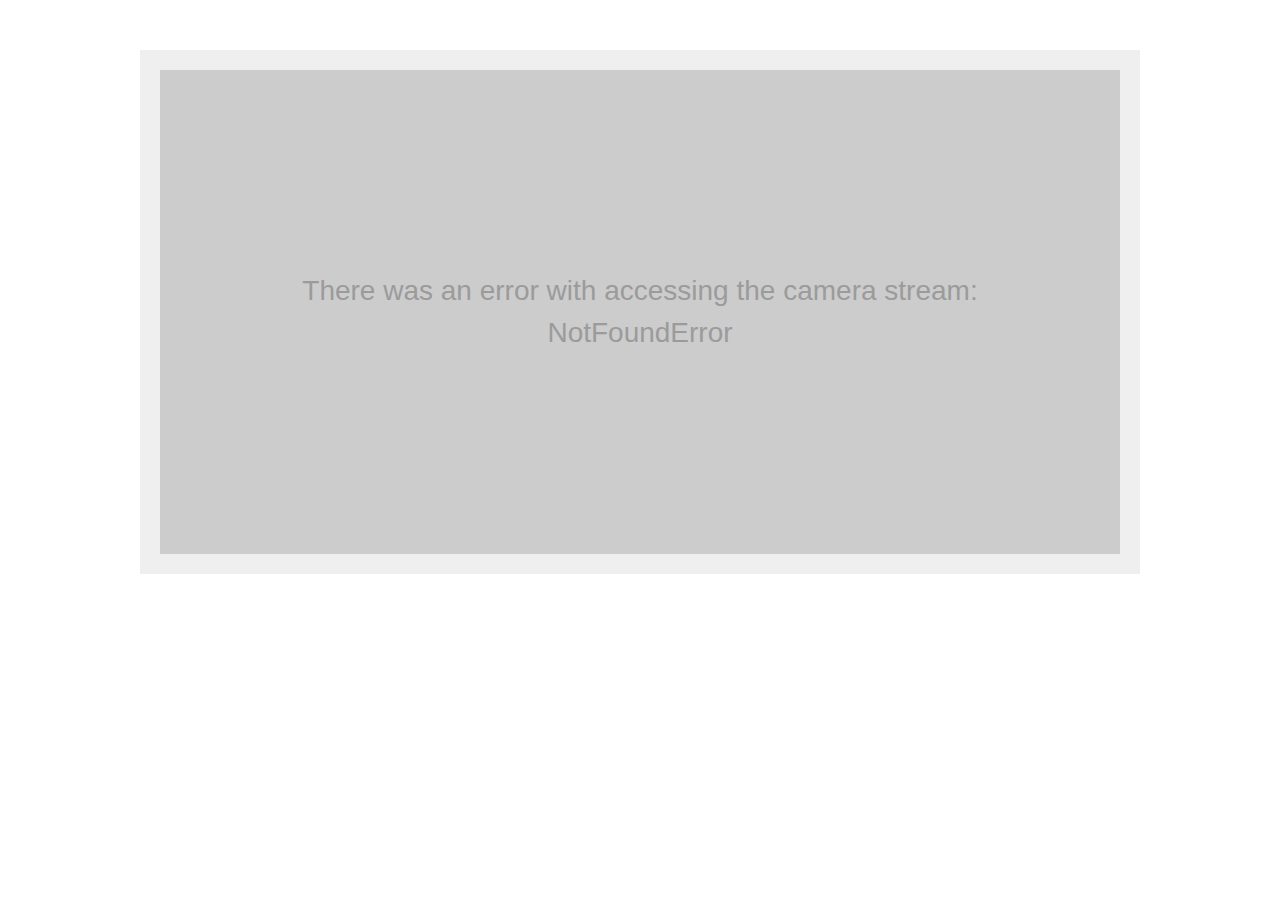
<file: templates/photo.html>
<!DOCTYPE html>
<html>

<head>

    <meta charset="utf-8">
    <meta http-equiv="X-UA-Compatible" content="IE=edge">
    <meta name="viewport" content="width=device-width, initial-scale=1">

    <title>Demo: Take a Selfie With JavaScript</title>

    <link href="https://fonts.googleapis.com/icon?family=Material+Icons" rel="stylesheet">
    <link rel="stylesheet" href="assets/css/styles.css">

</head>
<body>

<div class="container">

  <div class="app">

    <a href="#" id="start-camera" class="visible">Touch here to start the app.</a>
    <video id="camera-stream"></video>
    <img id="snap">

    <p id="error-message"></p>

    <div class="controls">
      <a href="#" id="delete-photo" title="Delete Photo" class="disabled"><i class="material-icons">delete</i></a>
      <a href="#" id="take-photo" title="Take Photo"><i class="material-icons">camera_alt</i></a>
      <a href="#" id="download-photo" download="selfie.png" title="Save Photo" class="disabled"><i class="material-icons">file_download</i></a>
    </div>

    <!-- Hidden canvas element. Used for taking snapshot of video. -->
    <canvas></canvas>

  </div>

</div>


<script src="assets/js/script.js"></script>

</body>

</html>
</file>
<file: templates/assets/css/styles.css>
@import url('https://fonts.googleapis.com/css?family=Open+Sans:400,700');

*{
    box-sizing: border-box;
    margin: 0;
    padding: 0;
}

html{
    background-color: #fff;
    font:normal 16px/1.5 sans-serif;
    color: #333;
}

h3{
    font: normal 32px/1.5 'Open Sans', sans-serif;
    color: #2c3e50;
    margin: 50px 0;
    text-align: center;
}


.container{
    max-width: 1000px;
    margin: 50px auto;
    padding: 20px;
    background-color: #efefef;
}

.app{
    width: 100%;
    position: relative;
}

.app #start-camera{
    display: none;
    border-radius: 3px;
    max-width: 400px;
    color: #fff;
    background-color: #448AFF;
    text-decoration: none;
    padding: 15px;
    opacity: 0.8;
    margin: 50px auto;
    text-align: center;
}

.app video#camera-stream{
    display: none;
    width: 100%;
}

.app img#snap{
    position: absolute;
    top: 0;
    left: 0;
    width: 100%;
    z-index: 10;
    display: none;
}

.app #error-message{
    width: 100%;
    background-color: #ccc;
    color: #9b9b9b;
    font-size: 28px;
    padding: 200px 100px;
    text-align: center;
    display: none;
}

.app .controls{
    position: absolute;
    top: 0;
    left: 0;
    width: 100%;
    height: 100%;
    z-index: 20;

    display: flex;
    align-items: flex-end;
    justify-content: space-between;
    padding: 30px;
    display: none;
}

.app .controls a{
    border-radius: 50%;
    color: #fff;
    background-color: #111;
    text-decoration: none;
    padding: 15px;
    line-height: 0;
    opacity: 0.7;
    outline: none;
    -webkit-tap-highlight-color: transparent;
}

.app .controls a:hover{
    opacity: 1;
}

.app .controls a.disabled{
    background-color: #555;
    opacity: 0.5;
    cursor: default;
    pointer-events: none;
}

.app .controls a.disabled:hover{
    opacity: 0.5;
}

.app .controls a i{
    font-size: 18px;
}

.app .controls #take-photo i{
    font-size: 32px;
}

.app canvas{
    display: none;
}



.app video#camera-stream.visible,
.app img#snap.visible,
.app #error-message.visible
{
    display: block;
}

.app .controls.visible{
    display: flex;
}



@media(max-width: 1000px){
    .container{
        margin: 40px;
    }

    .app #start-camera.visible{
        display: block;
    }

    .app .controls a i{
        font-size: 16px;
    }

    .app .controls #take-photo i{
        font-size: 24px;
    }
}


@media(max-width: 600px){
    .container{
        margin: 10px;
    }

    .app #error-message{
        padding: 80px 50px;
        font-size: 18px;
    }

    .app .controls a i{
        font-size: 12px;
    }

    .app .controls #take-photo i{
        font-size: 18px;
    }
}
</file>
